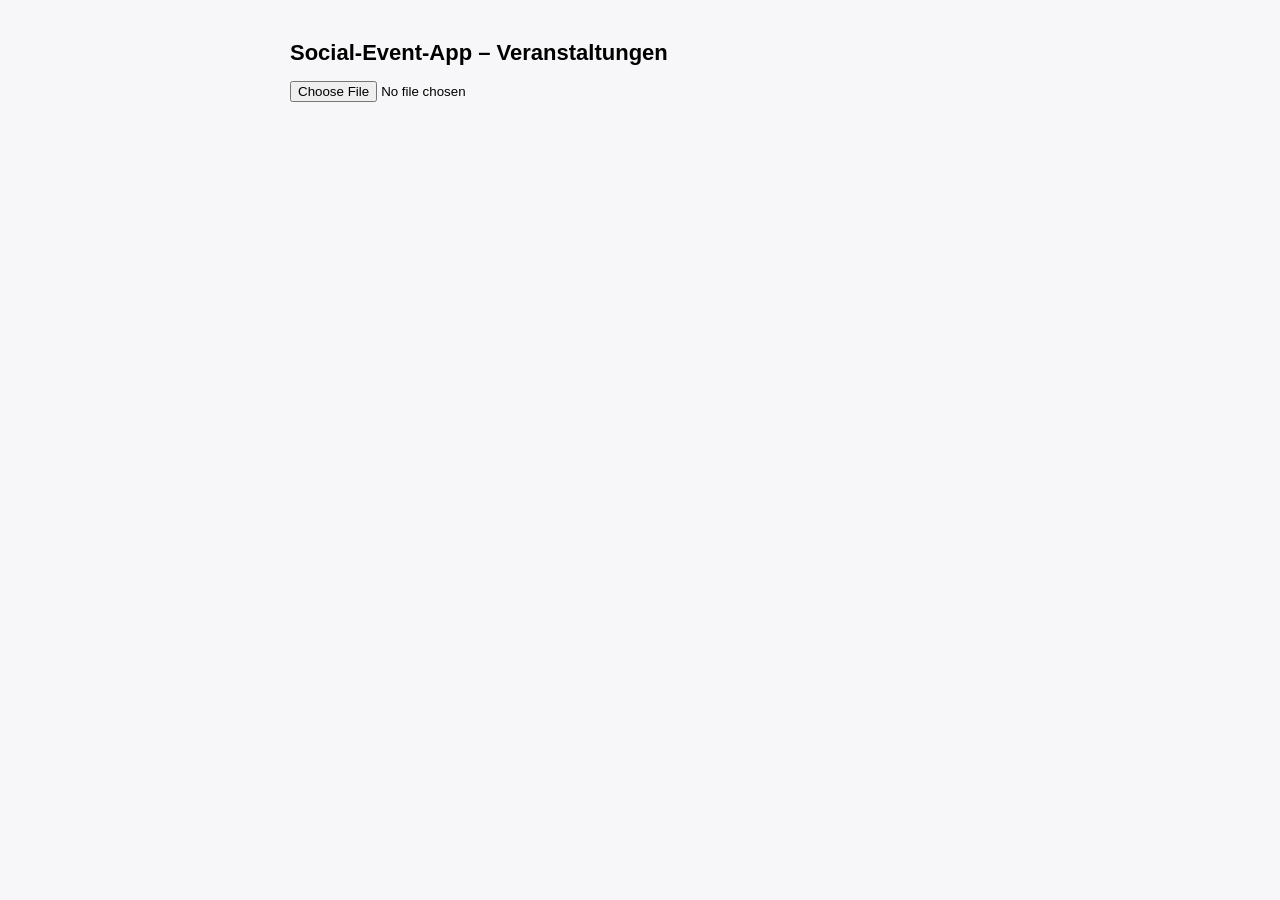
<file: index.html>
<!DOCTYPE html>
<html lang="de">
<head>
<meta charset="UTF-8">
<title>Social-Event-App – Event-Datensätze</title>
<style>
  body { font-family: Arial, sans-serif; max-width: 700px; margin: 40px auto; padding: 0 20px; background: #f7f7f9; }
  h1 { font-size: 22px; }
  #controls { margin-bottom: 24px; }
  button { padding: 10px 16px; font-size: 15px; cursor: pointer; }
  .record { background: white; border: 1px solid #ddd; border-radius: 8px; padding: 14px 18px; margin-bottom: 12px; }
  .record h3 { margin: 0 0 8px 0; font-size: 16px; }
  .record pre { margin: 0; font-size: 13px; white-space: pre-wrap; color: #333; }
  #status { color: #555; margin-bottom: 16px; }
</style>
</head>
<body>

<h1>Social-Event-App – Veranstaltungen</h1>

<div id="controls">
  <input type="file" id="fileInput" accept=".json">
</div>
<div id="status"></div>
<div id="output"></div>

<script>
  // --- Teil 2: Funktion zum Einlesen des Datensatzes ---
  function readData(file, callback) {
    const reader = new FileReader();
    reader.onload = function (event) {
      try {
        const records = JSON.parse(event.target.result);
        callback(null, records);
      } catch (error) {
        callback(error, null);
      }
    };
    reader.onerror = function () {
      callback(reader.error, null);
    };
    reader.readAsText(file);
  }

  // --- Teil 3: Funktion zum Anzeigen des Datensatzes ---
  function displayData(records) {
    const output = document.getElementById("output");
    const status = document.getElementById("status");
    output.innerHTML = "";
    status.textContent = `Es wurden ${records.length} Events geladen:`;

    records.forEach((record, index) => {
      console.log(`--- Event ${index + 1} ---`, record); // zusätzlich in der Browser-Konsole (F12)

      const div = document.createElement("div");
      div.className = "record";
      div.innerHTML = `<h3>Event ${index + 1}: ${record.titel}</h3>
                        <pre>${JSON.stringify(record, null, 2)}</pre>`;
      output.appendChild(div);
    });
  }

  // --- Datei-Auswahl verarbeiten ---
  document.getElementById("fileInput").addEventListener("change", function (event) {
    const file = event.target.files[0];
    if (!file) return;

    readData(file, function (error, records) {
      if (error) {
        document.getElementById("status").textContent = "Fehler beim Einlesen der Datei: " + error.message;
        return;
      }
      displayData(records);
    });
  });
</script>

</body>
</html>
</file>
